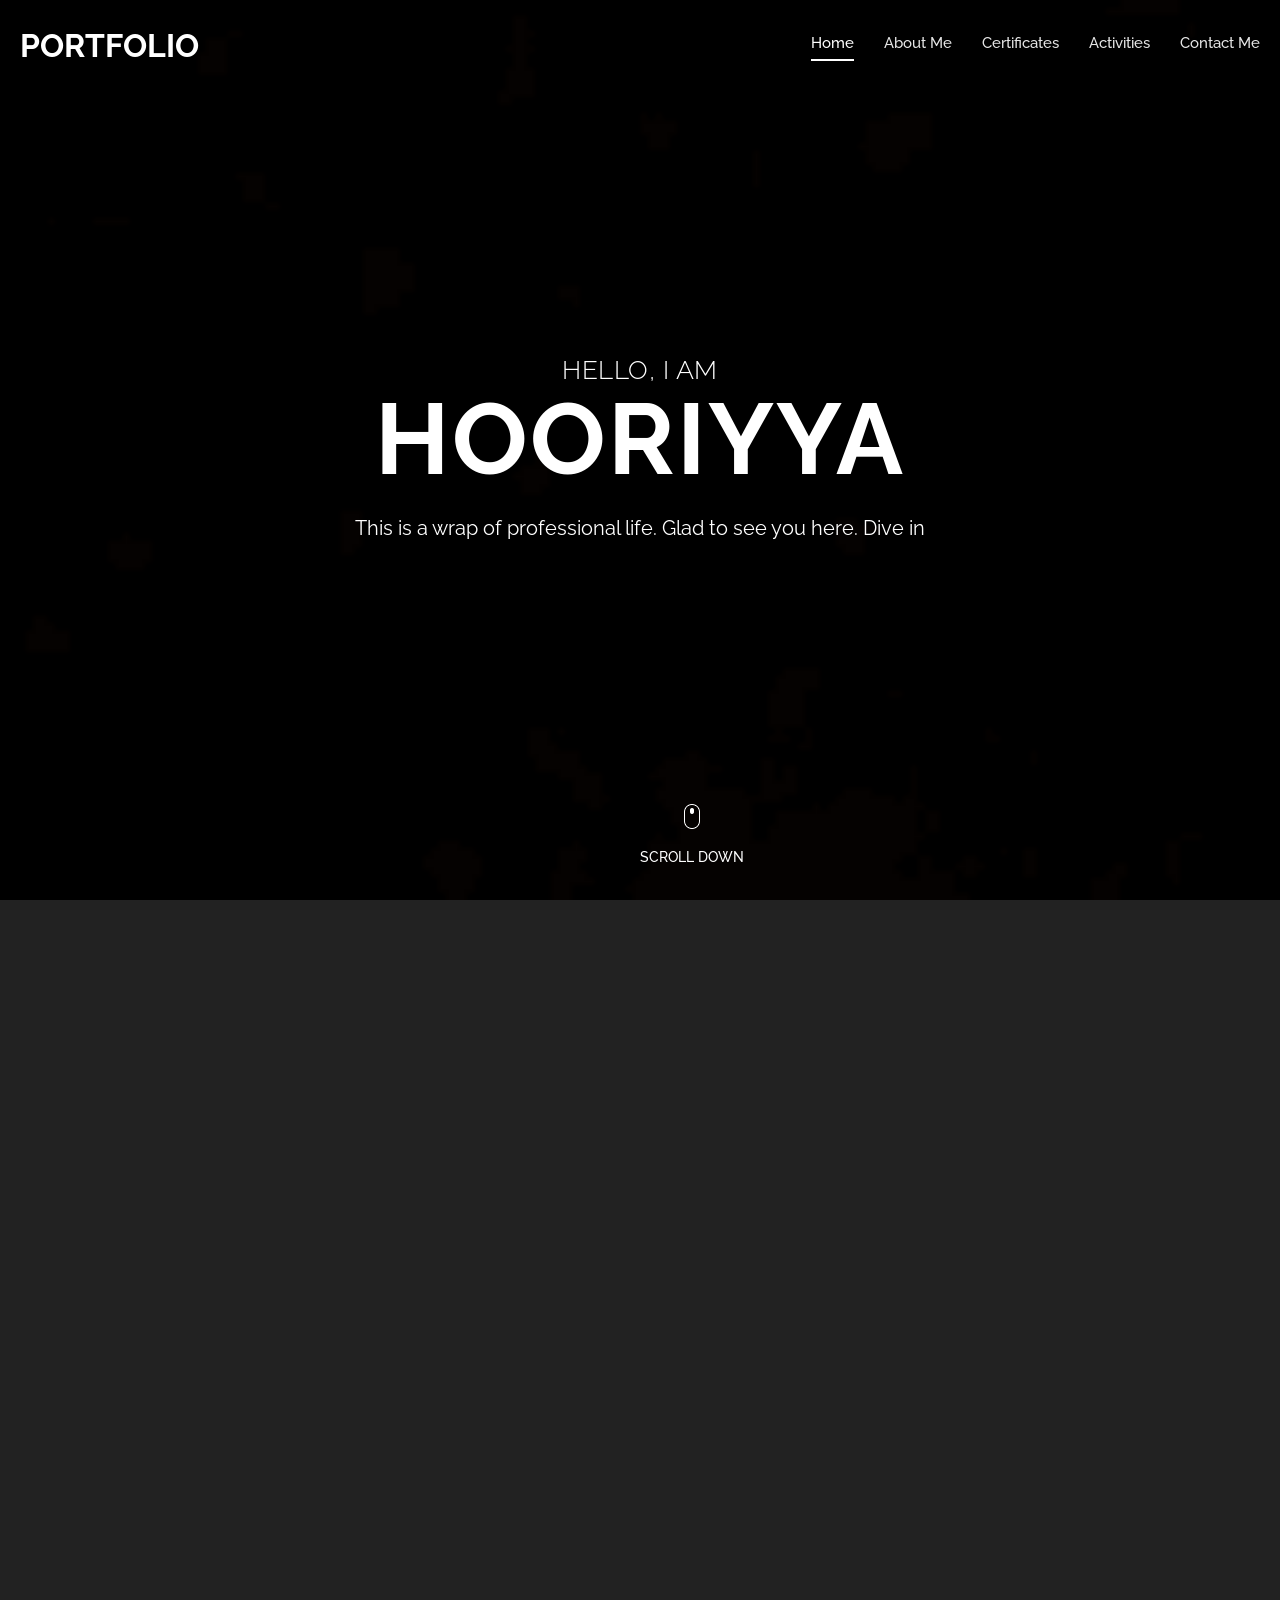
<file: index.html>
<!DOCTYPE html>
<html lang="en">

  <head>

    <meta charset="utf-8">
    <meta name="viewport" content="width=device-width, initial-scale=1, shrink-to-fit=no">
    <meta name="description" content="">
    <meta name="author" content="">
    <link href="https://fonts.googleapis.com/css?family=Raleway:100,300,400,500,700,900" rel="stylesheet">

    <title>Hooriyya Portfolio</title>

    <link rel="stylesheet" type="text/css" href="./css/bootstrap.min.css">

    <link rel="stylesheet" type="text/css" href="./css/font-awesome.css">

    <link rel="stylesheet" type="text/css" href="./css/fullpage.min.css">

    <link rel="stylesheet" type="text/css" href="./css/owl.carousel.css">

    <link rel="stylesheet" href="./css/animate.css">

    <link rel="stylesheet" href="./css/templatemo-style.css">

    <link rel="stylesheet" href="./css/responsive.css">
        <style>
            body {
  background-image: url("./images/2.png");
  background-repeat: no-repeat;
  background-size: cover;
  background-position: center;
  background-attachment: fixed;
}   
            .center-content {
                display: flex;
                justify-content: center;  
                align-items: center;      
                height: 100vh;            
                background-color: transparent; 
            }
            .center-content img {
                max-width: 100%;  
                height: auto;    
                border-radius: 8px; 
            }
            
            
        </style>

    </head>
    
    <body>

      
    
    <div id="video">
        <div id="preloader">
            <div class="loader-visual">
            </div>
        </div>

        <header id="header">
            <div class="container-fluid">
                <div class="navbar">
                    <a href="#" id="logo" title="Elegance by TemplateMo">
                        portfolio
                    </a>
                    <div class="navigation-row">
                        <nav id="navigation">
                            <button type="button" class="navbar-toggle"> <i class="fa fa-bars"></i> </button>
                            <div class="nav-box navbar-collapse">
                                <ul class="navigation-menu nav navbar-nav navbars" id="nav" >
                                    <li data-menuanchor="slide01" class="active" ><a href="#slide01" >Home</a></li>
                                    <li data-menuanchor="slide02"><a href="#slide02">About Me</a></li>
                                    <li data-menuanchor="slide03"><a href="#slide03">Certificates</a></li>                         
                                    <li data-menuanchor="slide04"><a href="#slide04">Activities</a></li>
                                    <li data-menuanchor="slide05"><a href="#slide05">Contact Me</a></li>
                                </ul>
                            </div>
                        </nav>
                    </div>
                </div>
            </div>
        </header>

        <div id="fullpage" class="fullpage-default">

            <div class="section animated-row" data-section="slide01">
                <div class="section-inner">
                    <div class="welcome-box">
                        <span class="welcome-first animate" data-animate="fadeInUp">Hello, I am </span>
                        <h1 class="welcome-title animate" data-animate="fadeInUp">Hooriyya </h1>
                        <p class="animate" data-animate="fadeInUp">This is a wrap of professional life. Glad to see you here. Dive in</p>
                        <div class="scroll-down next-section animate" data-animate="fadeInUp">
                            <img src="./images/mouse-scroll.png" alt="">
                            <span>Scroll Down</span>
                        </div>
                    </div>
                </div>
            </div>

            <div class="section animated-row" data-section="slide02">
                <div class="section-inner">
                    <div class="about-section">
                        <div class="row justify-content-center">
                            <div class="col-lg-8 wide-col-laptop">
                                <div class="row">
                                    <div class="col-md-6">
                                        <div class="about-contentbox">
                                            <div class="animate" data-animate="fadeInUp">
                                                <span>About Me</span>
                                                <h2>Who am i?</h2>
                                                <p>I am a recent graduate in Computer Science and Engineering with Honours in Security in Computing. I have completed a 2-month virtual Internship in Cybersecurity. I have completed multiple certified courses, which are provided in this portfolio in the next sections. 
                                                    Alongside exceling in academics with a CGPA od 8.62, I have a proven record of leadership experience which lead me to recieve a Leadership award.
                                                    My in-depth understanding of core computer science subjects helped me to achive above 93 percentile in GATE CS and UGC NET CS.
                                                </p>
                                            </div>
                                        </div>
                                    </div>
                                    
                                    <div class="col-md-4 center-content">
                                    <figure class="about-img animate" data-animate="fadeInUp" style="position:relative; display:inline-block;">
                                        <img src="./images/1.png" class="rounded" alt="" id="aboutImg" style="display:block;">
                                        <canvas id="snakeCanvas" style="position:absolute; top:0; left:0; width:100%; height:100%; pointer-events:none;"></canvas>
                                    </figure>
                                    </div>                </div>
                            </div>
                        </div>
                    </div>
                </div>
            </div>

            <div class="section animated-row" data-section="slide03">
                <div class="section-inner">
                    <div class="row justify-content-center">
                        <div class="col-md-8 wide-col-laptop">
                            <div class="title-block animate" data-animate="fadeInUp">
                                <span>My Certificates</span>
                                <h2>What I've done</h2>
                            </div>
                            <div class="gallery-section">
                                <div class="gallery-list owl-carousel">
                                    <div class="item animate" data-animate="fadeInUp">
                                        <div class="portfolio-item">
                                            <div class="thumb">
                                                <img src="./images/C3.png" alt="">
                                            </div>
                                            <div class="thumb-inner animate" data-animate="fadeInUp">
                                                <h4></h4>
                                                <p></p>
                                            </div>
                                        </div>
                                    </div>
                                    <div class="item animate" data-animate="fadeInUp">
                                        <div class="portfolio-item">
                                            <div class="thumb">
                                                <img src="./images/C4.png" alt="">
                                            </div>
                                            <div class="thumb-inner animate" data-animate="fadeInUp">
                                                <h4></h4>
                                                <p></p>
                                            </div>
                                        </div>
                                    </div>
                                    <div class="item animate" data-animate="fadeInUp">
                                        <div class="portfolio-item">
                                            <div class="thumb">
                                                <img src="./images/C5.png" alt="">
                                            </div>
                                            <div class="thumb-inner animate" data-animate="fadeInUp">
                                                <h4></h4>
                                                <p></p>
                                            </div>
                                        </div>
                                    </div>
                                    <div class="item animate" data-animate="fadeInUp">
                                        <div class="portfolio-item">
                                            <div class="thumb">
                                                <img src="./images/C6.png" alt="">
                                            </div>
                                            <div class="thumb-inner animate" data-animate="fadeInUp">
                                                <h4></h4>
                                                <p></p>
                                            </div>
                                        </div>
                                    </div>
                                    
                                    <div class="item animate" data-animate="fadeInUp">
                                        <div class="portfolio-item">
                                            <div class="thumb">
                                                <img src="./images/C7.png" alt="">
                                            </div>
                                            <div class="thumb-inner animate" data-animate="fadeInUp">
                                                <h4></h4>
                                                <p></p>
                                            </div>
                                        </div>
                                    </div>
                                    <div class="item animate" data-animate="fadeInUp">
                                        <div class="portfolio-item">
                                            <div class="thumb">
                                                <img src="./images/C8.png" alt="">
                                            </div>
                                            <div class="thumb-inner animate" data-animate="fadeInUp">
                                                <h4></h4>
                                                <p></p>
                                            </div>
                                        </div>
                                    </div>
                                    <div class="item animate" data-animate="fadeInUp">
                                        <div class="portfolio-item">
                                            <div class="thumb">
                                                <img src="./images/C9.png" alt="">
                                            </div>
                                            <div class="thumb-inner animate" data-animate="fadeInUp">
                                                <h4></h4>
                                                <p></p>
                                            </div>
                                        </div>
                                    </div>
                                    <div class="item animate" data-animate="fadeInUp">
                                        <div class="portfolio-item">
                                            <div class="thumb">
                                                <img src="./images/C10.png" alt="">
                                            </div>
                                            <div class="thumb-inner animate" data-animate="fadeInUp">
                                                <h4></h4>
                                                <p></p>
                                            </div>
                                        </div>
                                    </div>
                                    <div class="item animate" data-animate="fadeInUp">
                                        <div class="portfolio-item">
                                            <div class="thumb">
                                                <img src="./images/C11.png" alt="">
                                            </div>
                                            <div class="thumb-inner animate" data-animate="fadeInUp">
                                                <h4></h4>
                                                <p></p>
                                            </div>
                                        </div>
                                    </div>
                                    
                                    <div class="item animate" data-animate="fadeInUp">
                                        <div class="portfolio-item">
                                            <div class="thumb">
                                                <img src="./images/C13.png" alt="">
                                            </div>
                                            <div class="thumb-inner animate" data-animate="fadeInUp">
                                                <h4></h4>
                                                <p></p>
                                            </div>
                                        </div>
                                    </div>
                                    <div class="item animate" data-animate="fadeInUp">
                                        <div class="portfolio-item">
                                            <div class="thumb">
                                                <img src="./images/C14.png" alt="">
                                            </div>
                                            <div class="thumb-inner animate" data-animate="fadeInUp">
                                                <h4></h4>
                                                <p></p>
                                            </div>
                                        </div>
                                    </div>
                                    <div class="item animate" data-animate="fadeInUp">
                                        <div class="portfolio-item">
                                            <div class="thumb">
                                                <img src="./images/C15.png" alt="">
                                            </div>
                                            <div class="thumb-inner animate" data-animate="fadeInUp">
                                                <h4></h4>
                                                <p></p>
                                            </div>
                                        </div>
                                    </div>
                                    <div class="item animate" data-animate="fadeInUp">
                                        <div class="portfolio-item">
                                            <div class="thumb">
                                                <img src="./images/C16.png" alt="">
                                            </div>
                                            <div class="thumb-inner animate" data-animate="fadeInUp">
                                                <h4></h4>
                                                <p></p>
                                            </div>
                                        </div>
                                    </div>
                                    
                                    <div class="item animate" data-animate="fadeInUp">
                                        <div class="portfolio-item">
                                            <div class="thumb">
                                                <img src="./images/C18.png" alt="">
                                            </div>
                                            <div class="thumb-inner animate" data-animate="fadeInUp">
                                                <h4></h4>
                                                <p></p>
                                            </div>
                                        </div>
                                    </div> 
                                    <div class="item animate" data-animate="fadeInUp">
                                        <div class="portfolio-item">
                                            <div class="thumb">
                                                <img src="./images/C19.png" alt="">
                                            </div>
                                            <div class="thumb-inner animate" data-animate="fadeInUp">
                                                <h4></h4>
                                                <p></p>
                                            </div>
                                        </div>
                                    </div>        
                                </div>
                            </div>
                        </div>
                    </div>
                </div>
            </div>

            <div class="section animated-row" data-section="slide04 ">
                <div class="section-inner">
                    <div class="row justify-content-center">
                        <div class="col-md-8 wide-col-laptop">
                            <div class="title-block animate" data-animate="fadeInUp">
                                <span>Activities</span>
                                <h2>what I've done</h2>
                            </div>
                            <div class="col-md-8 offset-md-2">
                                <div class="testimonials-section">
                                    <div class="testimonials-slider owl-carousel">
                                        <div class="item animate" data-animate="fadeInUp">
                                            <div class="testimonial-item">
                                                <div class="client-row">
                                                    <img src="./images/L3.png" class="rounded-circle" alt="Logo">
                                                </div>
                                                <div class="testimonial-content">
                                                    <h4>IEDC NEST Lead</h4>
                                                    <p>Marketing Lead. IEDC NEST (Network of Entrepreneurs & Students' Team) is a student-driven initiative by the
                                                         Kerala Startup Mission (KSUM) designed to identify, mentor, and empower highly skilled student volunteers within 
                                                         Innovation and Entrepreneurship Development Centres (IEDCs).</p>
                                                    <span>2022-2023</span>
                                                </div>                                           
                                            </div>
                                        </div>
                                        <div class="item animate" data-animate="fadeInUp">
                                            <div class="testimonial-item">
                                                <div class="client-row">
                                                    <img src="./images/L2.png" class="rounded-circle" alt="profile 2">
                                                </div>
                                                <div class="testimonial-content">
                                                    <h4>THRIVE Volunteer</h4>
                                                    <p>Volunteer of Tribal Uplifment program. The THRIVE (Tribal Higher Education and Interactive Ventures for Excellence) program in Kerala is a 
                                                        flagship initiative designed to empower tribal students in Model Residential Schools (MRS). It focuses on enhancing career goals, academic skills, 
                                                        and confidence through mentoring, hands-on learning, and virtual classrooms.</p>
                                                    <span>2023-2024</span>
                                                </div>                                           
                                            </div>
                                        </div>
                                        <div class="item animate" data-animate="fadeInUp">
                                            <div class="testimonial-item">
                                                <div class="client-row">
                                                    <img src="./images/L5.png" class="rounded-circle" alt="profile 3">
                                                </div>
                                                <div class="testimonial-content">
                                                    <h4>Cybersec Infotech</h4>
                                                    <p>CyberSecurity Intern.  A training program designed to teach 
                                                        foundational or specialized security skills through simulated, hands-on projects, 
                                                        such as penetration testing, network monitoring, or incident response."</p>
                                                    <span>2022-2022</span>
                                                </div>                                           
                                            </div>
                                        </div>
                                        <div class="item animate" data-animate="fadeInUp">
                                            <div class="testimonial-item">
                                                <div class="client-row">
                                                    <img src="./images/L4.png" class="rounded-circle" alt="profile 4">
                                                </div>
                                                <div class="testimonial-content">
                                                    <h4>KBAIC Member</h4>
                                                    <p>Member of Kerala Blockchain Academy. A structured partnership for educational institutions 
                                                        to provide students with direct access to blockchain training, expert mentorship, and 
                                                        industry-oriented R&D opportunities in Web3 technologies.</p>
                                                    <span>2022-2024</span>
                                                </div>                                           
                                            </div>
                                        </div>
                                        <div class="item animate" data-animate="fadeInUp">
                                            <div class="testimonial-item">
                                                <div class="client-row">
                                                    <img src="./images/L1.png" class="rounded-circle" alt="profile 5">
                                                </div>
                                                <div class="testimonial-content">
                                                    <h4>NSS Leader</h4>
                                                    <p>Leader of National Service Scheme Unit 194. NSS unit is a recognized body within educational institutions (schools/colleges) in India that organizes
                                                         student-led voluntary community service, operating under the Ministry of Youth Affairs and Sports.</p>
                                                    <span>2022-2024</span>
                                                </div>                                           
                                            </div>
                                        </div>
                                    </div>
                                </div>
                            </div>
                        </div>
                    </div>
                </div>
            </div>

           

            <div class="section animated-row" data-section="slide05">
                <div class="section-inner">
                    <div class="row justify-content-center">
                        <div class="col-md-7 wide-col-laptop">
                            <div class="title-block animate" data-animate="fadeInUp">
                                <span>Contact</span>
                                <h2>Get In Touch!</h2>
                            </div>
                            <div class="contact-section">
                                <div class="row">
                                    <div class="col-md-6 animate" data-animate="fadeInUp">
                                        <div class="contact-box">
                                            <div class="contact-row">
                                                <i class="fa fa-map-marker"></i> Male' City, Maldives  
                                            </div>
                                            <div class="contact-row">
                                                <i class="fa fa-envelope"></i>
                                                <in><a href="mailto:hoorihbk@gmail.com">Email</a> 
                                            </div>
                                            <div class="contact-row">
                                                <i class="fa fa-linkedin"></i> <www class="linkedin com">
                                                <in><a href="https://www.linkedin.com/in/hbk1">LinkedIn</a>   
                                            </div>                                           
                                        </div>
                                    </div>
                                    <div class="col-md-6 animate" data-animate="fadeInUp">
                                        <form id="ajax-contact" action="https://formspree.io/f/myklnyng" method="POST">
                                          
                                            <div class="input-field">
                                                <input type="text" class="form-control" name="name" id="name" required placeholder="Name">
                                            </div>
                                            <div class="input-field">
                                                <input type="email" class="form-control" name="email" id="email" required placeholder="Email">
                                            </div>
                                            <div class="input-field">
                                                <textarea class="form-control" name="message" id="message" required placeholder="Message"></textarea>
                                            </div>
                                            <button class="btn" type="submit" style="background-color: rgb(34, 75, 34); color: white; border: none;">Submit</button>
                                        </form>
                                        <div id="form-messages" class="mt-3"></div>
                                    </div>
                                </div>
                            </div>
                        </div>
                    </div>
                </div>
            </div>
        </div>
    </div>  

<script>
document.getElementById('ajax-contact').addEventListener('submit', async function(e) {
  e.preventDefault();

  const form = this;
  const data = new FormData(form);
  const messageBox = document.getElementById('form-messages');

  try {
    const response = await fetch(form.action, {
      method: "POST",
      body: data,
      headers: {
        'Accept': 'application/json'
      }
    });

    if (response.ok) {
      messageBox.innerHTML = '<p style="color:green; font-weight:bold;">✅ Message sent successfully!</p>';
      form.reset();
    } else {
      messageBox.innerHTML = '<p style="color:red; font-weight:bold;">❌ Failed to send message.</p>';
    }
  } catch (error) {
    messageBox.innerHTML = '<p style="color:red; font-weight:bold;">❌ Error sending message.</p>';
  }

  setTimeout(() => {
    messageBox.innerHTML = '';
  }, 5000);
});
</script>
                                                  
    <script src="./js/jquery.js"></script>

    <script src="./js/bootstrap.min.js"></script>

    <script src="./js/fullpage.min.js"></script>

    <script src="./js/scrolloverflow.js"></script>

    <script src="./js/owl.carousel.min.js"></script>

    <script src="./js/jquery.inview.min.js"></script>

    <script src="./js/form.js"></script>

    <script src="./js/custom.js"></script>



  </body>
</html>
</file>
<file: css/templatemo-style.css>
/*

Elegance Template

https://templatemo.com/tm-528-elegance

==================================================
CSS SITEMAP >>>>

  01. GENERAL CSS
  02. HEADER CSS
  03. SOCIAL ICONS CSS
  04. WELCOME BLOCK CSS
  05. ABOUT BLOCK CSS
  06. SERVICES BLOCK CSS
  07. WORK BLOCK CSS
  08. CONTACT BLOCK CSS
  09. TESTIMONOALS BLOCK CSS
  10. SKILLS BLOCK CSS


==================================================*/

/*==============================================
01. GENERAL CSS
================================================*/

html,
body {
  -webkit-font-smoothing: antialiased;
  -moz-font-smoothing: antialiased;
  -ms-font-smoothing: antialiased;
  font-smoothing: antialiased;
  -webkit-text-size-adjust: 100%;
}
body {
  font: 16px/1.6 'Raleway', Arial, Helvetica, sans-serif;
  color: #fff;
  text-align:center;
  background: #222;
}
img {
  border: 0;
  max-width: 100%;
}
html {
  -ms-overflow-style: scrollbar;
}
.alltrans,
.social-icons li a,
.owl-nav > button,
.owl-nav > button:after,
.counter-box,
.about-img:after,
.gallery-img img,
.form-control,
.owl-dot,
.subscribe-row,
.close-btn,
.close-btn:before,
.close-btn:after,
.tag-btn,
.btn {
  -webkit-transition: all 0.4s ease;
  transition: all 0.4s ease;
}
a {
  color: #fff;
  text-decoration: none;
}
a:hover,
a:focus {
  color: #fff;
  outline: none;
  text-decoration: underline;
}
@media screen and (-ms-high-contrast:active), (-ms-high-contrast:none) {
  a:active {
    background-color: transparent;
  }
}
p {
  margin: 0 0 20px;
}
h1,
h2,
h3,
h4,
h5,
h6 {
  line-height: 1.2;
  margin: 0 0 20px;
  font-weight: 600;
  text-transform:uppercase;
}
h1,
h2 {
  font-size: 32px;
}
h3 {
  font-size: 30px;
  font-weight: 600;
}
h4 {
  font-size: 22px;
  font-weight: 600;
}
h5 {
  font-size: 20px;
  margin-bottom: 10px;
  font-weight: 600;
}
h6 {
  font-size: 18px;
  margin-bottom: 10px;
  font-weight: 600;
}
#main {
  padding: 0;
  background: #fff;
}
.no-margin {
  margin: 0 !important;
}
figure {
  margin:0;
}
.opacity-no {
  opacity: 1 !important;
}

video {
  position: fixed;
  right: 0;
  bottom: 0;
  min-width: 100%; 
  min-height: 100%;
}
/*#video:after {
  content: '';
  opacity: 0.75;
  background: #4096ee; /* Old browsers */
  /*background: -moz-linear-gradient(top, #4096ee 0%, #39ced6 100%); /* FF3.6-15 */
  /*background: -webkit-linear-gradient(top, #4096ee 0%,#39ced6 100%); /* Chrome10-25,Safari5.1-6 */
  /*background: linear-gradient(to bottom, #4096ee 0%,#39ced6 100%); /* W3C, IE10+, FF16+, Chrome26+, Opera12+, Safari7+ */
  /*filter: progid:DXImageTransform.Microsoft.gradient( startColorstr='#4096ee', endColorstr='#39ced6',GradientType=0 ); /* IE6-9 */
  /*position:fixed;
  left:0;
  top:0;
  right:0;
  bottom: 0;
}*/
#video:after {
  opacity: 0.75;
  background: #4096ee;
  background: linear-gradient(to bottom, #4096ee 0%, #39ced6 100%);
  position: fixed;
}
.wrapper-background-dark:after {
  background: #222;
  opacity:0.95;
}
.section-inner {
  padding:20px 30px 0;
}
.fp-scrollable {
  height:calc(100vh - 200px) !important;
}
#fp-nav ul li a span {
 display: none;
}

.btn {
  background: #fff;
  color: #222;
  text-align:center;
  line-height:52px;
  padding:0 35px;
  border-radius: 0px;
  text-transform:uppercase;
  font-weight:600;
  border:2px solid transparent;
  border-radius: 10px;
}
.btn:hover, .btn:focus {
  color:#fff;
  border-color:#fff;
  background:none;
}
.btn:focus {
  box-shadow:none;
  outline:none;
}
.btn.btn-xs {
  line-height:34px;
  font-size:12px;
  padding:0 20px;
  font-weight: 500;
}
.btn.btn-outline {
  background:none;
  border-color:#fff;
  color:#fff;
  border-width:1px;
}
.btn.btn-outline:hover, .btn.btn-outline:focus {
  background:#fff;
  color:#222;
}
.btn.btn-dark {
  color: #222;
  border-color: #222;
}
.btn.btn-dark:hover, .btn.btn-dark:focus {
  background: #222;
  color: #fff;
}
.owl-carousel .owl-stage {
  display: -webkit-box;
  display: -webkit-flex;
  display: -ms-flexbox;
  display: flex;
}
.owl-carousel .owl-item {
  display: -webkit-box;
  display: -webkit-flex;
  display: -ms-flexbox;
  display: flex;
  flex: 1 0 auto;
}







.preloader {
  background: -moz-linear-gradient(top, #05f81a 0%, #0d0e0d 100%); 
  background: -webkit-linear-gradient(top, #08fe1d 0%,#39ced6 100%); 
  background: linear-gradient(to bottom, #082511 0%,#39ced6 100%); 
  filter: progid:DXImageTransform.Microsoft.gradient( startColorstr='#293c34', endColorstr='#02fd62',GradientType=0 ); 
  height: 100%;
  left: 0;
  position: fixed;
  right: 0;
  top: 0;
  z-index: 9999;
  text-align: center;
}

/*.preloader {
  background: -moz-linear-gradient(top, #4096ee 0%, #39ced6 100%); 
  background: -webkit-linear-gradient(top, #4096ee 0%,#39ced6 100%); 
  background: linear-gradient(to bottom, #4096ee 0%,#39ced6 100%); 
  filter: progid:DXImageTransform.Microsoft.gradient( startColorstr='#4096ee', endColorstr='#39ced6',GradientType=0 ); 
  height: 100%;
  left: 0;
  position: fixed;
  right: 0;
  top: 0;
  z-index: 9999;
  text-align: center;
}*/
.preloader-bounce {
  left: 0;
  right: 0;
  top: 50%;
  -webkit-transform: translateY(-50%);
  transform: translateY(-50%);
  position: absolute;
}
.preloader-bounce > span {
  width: 12px;
  height: 12px;
  border-radius: 50%;
  margin: 0.3em;
  display: inline-block;
  vertical-align: middle;
  -webkit-animation: bounce 0.6s infinite alternate;
  animation: bounce 0.6s infinite alternate;
  background: #fff;
}
.preloader-bounce > span:nth-child(2){
  -webkit-animation-delay: 0.2s;
  animation-delay: 0.2s;
  background: #fff;
}
.preloader-bounce > span:nth-child(3){
  -webkit-animation-delay: 0.3s;
  animation-delay: 0.3s;
  background: #fff;
}

@-webkit-keyframes bounce {
  from {
    -webkit-transform: translateY(0);
    transform: translateY(0);
  }
  to {
    -webkit-transform: translateY(-1.2em);
    transform: translateY(-1.2em);
  }
}

@keyframes bounce {
  from {
    -webkit-transform: translateY(0);
    transform: translateY(0);
  }
  to {
    -webkit-transform: translateY(-1.2em);
    transform: translateY(-1.2em);
  }
}

#fullpage {
  z-index: 99;
}


/*==============================================
02. HEADER CSS
================================================*/
#header {
  padding:20px 0;
  position: fixed;
  left:0;
  right:0;
  top:0;
  z-index:999;
}
.container-fluid {
  padding:0 20px;
}
a#logo {
  text-decoration: none;
  font-size: 32px;
  text-transform: uppercase;
  font-weight: 700;
}
.navbar {
  padding: 0;
}
.navbar-toggle {
  display:none;
}
.navbar-nav {
  -ms-flex-direction: row;
  -webkit-flex-direction: row;
  flex-direction: row;
}
.navbar-nav li {
  margin-left: 30px;
}
.navbar-nav li a {
  color:#fff;
  font-size: 15px;
  text-decoration:none;
  display:block;
  font-weight: 500;
  opacity: 0.9;
}
.navbar-nav li a:after {
  content:'';
  display:block;
  height: 2px;
  background:#fff;
  -webkit-transition: all 0.4s ease;
  transition: all 0.4s ease;
  -webkit-transform:scale(0);
  transform:scale(0);
  margin-top: 4px;
}
.navbar-nav li a:hover:after, .navbar-nav li.active a:after{
  -webkit-transform:scale(1);
  transform:scale(1);
}
.navbar-nav li a:hover {
  opacity: 1;
}
.navbar-nav li.active a {
  opacity: 1;
}
.collapse:not(.show) {
  display:block;
}

/*==============================================
03. SOCIAL ICONS CSS
================================================*/
#social-icons {
  padding:0;
  position: fixed;
  top: 50%;
  transform: translateY(-50%);
  right:0;
  z-index: 199;
}
.social-icons {
  margin:0;
  padding:0;
  list-style:none;
}
.social-icons li {
  display: block;
  margin: 1px 0px;
}
.social-icons li a {
  width:50px;
  height:50px;
  display:inline-block;
  line-height:50px;
  text-align:center;
  background: rgba(255, 255, 255, 0.1);
  color: rgba(255,255,255,1);
  font-size:18px;
}
.social-icons li a:hover {
  color:#1e1e1e;
  background-color: #fff;
}
/*==============================================
04. WELCOME BLOCK CSS
================================================*/
.welcome-box {
  font-size:20px;
  line-height:1.7;
}
.welcome-first{
  font-size: 32px;
  display: block;
  text-transform: uppercase;
  font-weight: 300;
  line-height: 1.2;
  letter-spacing: 0.02em;
}
.welcome-box p {
  max-width: 620px;
  width:100%;
  margin:0 auto 30px;
  color: #fff;
}
.welcome-title {
  font-weight: 700;
  font-size: 120px;
  margin-bottom: 10px;
  letter-spacing:0.02em;
}
.welcome-title span {
  font-size:36px;
  display:block;
  font-weight:300;
  line-height:1.2;
}
.welcome-box .btn {
  margin-top: 10px;
}
.next-section {
  display: inline-block;
  position: absolute;
  left: 50%;
  transform: translateX(-50%);
  bottom: 30px;
  cursor: pointer;
  -webkit-transition: all 0.5s ease;
  transition: all 0.5s ease;
}
.next-section span {
  margin-top: 15px;
  display: block;
  text-transform: uppercase;
  font-size: 14px;
  font-weight: 500;
}
.next-section i:hover {
  opacity: 1;
}

/*==============================================
05. ABOUT ME
================================================*/
.about-img {
  margin: 0 auto 40px;
  position:relative;
}
.about-img img {
  border-radius: 10px;
  -webkit-box-shadow: 0 0 40px rgba(0,0,0,.3);
  box-shadow: 0 0 40px rgba(0,0,0,.3);
}
.about-contentbox {
  margin-top: 80px;
  text-align:left;
  line-height:1.8;
}
.about-contentbox span {
  font-size: 24px;
  text-transform: uppercase;
  font-weight: 300;
}
.about-contentbox h2 {
  font-size: 32px;
  text-transform: uppercase;
  font-weight: 700;
}
.facts-list {
  margin-top: 30px;
}
.facts-list .item {
  overflow: hidden;
  text-align:center;
  border-radius: 10px;
  width: 100%;
  display: inline-block;
  text-transform:capitalize;
  font-size:14px;
  padding: 30px 0px;
  background: rgba(0,0,0,0.25);
}
.counter-box span {
  font-size: 26px;
  font-weight: 700;
}
.counter-icon {
  font-size: 30px;
  margin-bottom: 10px;
  opacity: 0.75;
}
.facts-list .item:hover {
  background:#fff;
  color:#1e1e1e;
}
.facts-list .owl-dots {
  margin-bottom: 30px;
}
.count-number, .counted {
  display:block;
  font-size:36px;
  font-weight:700;
  line-height:1;
  margin-bottom:10px;
}

/*==============================================
06. SERVICES BLOCK CSS
================================================*/
.title-block {
  margin-bottom: 40px;
}
.title-block span {
  font-size: 24px;
  text-transform: uppercase;
  font-weight: 300;
}
.services-list .item {
  background-color: rgba(250,250,250,0.25);
  border-radius: 10px;
  -webkit-transition: all 0.5s ease;
  transition: all 0.5s ease;
}
.service-icon {
  display:block;
  margin: 0 auto 0;
  font-size: 64px;
}
.service-box {
  font-size:15px;
  padding:40px 20px;
  height:100%;
}
.services-list .item:hover {
  background-color: #fff;
  color: #1e1e1e;
}
.service-box h3 {
  font-size:22px;
  font-weight:700;
  text-transform: capitalize;
  margin-bottom: 10px;
  padding: 10px;
}
.service-box p:last-child {
  margin:0;
}
.owl-carousel .owl-dots .owl-dot {
  border-radius: 3px;
}
.owl-dots {
    display: -webkit-box;
    display: -webkit-flex;
    display: -ms-flexbox;
    display: flex;
    -ms-flex-pack: center;
    -webkit-justify-content: center;
    justify-content: center;
    margin-top: 50px
}

.owl-carousel .owl-dots .owl-dot {
    width: 12px;
    height: 12px;
    margin: 0 5px;
    background: rgba(255, 255, 255, .2)
}

.owl-carousel .owl-dots .owl-dot:focus {
    outline: none
}

.owl-carousel .owl-dots .owl-dot.active {
    background: #fff
}

/*==============================================
07. WORK BLOCK CSS
================================================*/
.gallery-section {
  text-align: center;
}
.portfolio-item img {
  max-width: 100%;
  overflow: hidden;
  position: relative;
  z-index: 9;
  border-radius: 10px;
}
.portfolio-item .thumb-inner {
  position: absolute;
  z-index: 99;
  bottom: 0;
  text-align: left;
  padding: 20px;
  background-color: rgba(250,250,250,0.25);
  width: 100%;
  height: 60px;
  border-top-left-radius: 0px;
  border-top-right-radius: 0px;
  -webkit-transition: all 0.4s ease;
  transition: all 0.4s ease;
}
.portfolio-item .thumb-inner h4 {
  margin-bottom: 0;
  font-size: 16px;
  margin-top: 0px;
}
.portfolio-item .thumb-inner p {
  opacity: 0;
  visibility: hidden;
  position: absolute;
  margin-bottom: 0px;
}
.portfolio-item:hover .thumb-inner p {
  position: relative;
  opacity: 1;
  visibility: visible;
  color: #4a4a4a;
}
.portfolio-item:hover .thumb-inner {
  border-radius: 10px;
  height: 100%;
  background-color: rgba(250,250,250,0.9)
}
.portfolio-item:hover .thumb-inner h4 {
   margin-top: 30%;
  color: #1e1e1e;
  margin-bottom: 20px;
}

/*==============================================
08. CONTACT BLOCK CSS
================================================*/
::-webkit-input-placeholder {
  color:#fff !important;
  opacity:1;
}
::-moz-placeholder {
  color:#fff !important;
  opacity:1;
}
:-ms-input-placeholder {
  color:#fff !important;
  opacity:1;
}
:-moz-placeholder {
  color:#fff !important;
  opacity:1;
}
.input-field {
  margin-bottom:15px;
}
.form-control {
  height: 50px;
  color:#fff;
  border: none;
  background:rgba(250,250,250,0.05);
  border: 1px solid rgba(250,250,250,0.5);
  border-radius: 10px;
  padding:4px 22px;
  font-size:14px;
  margin-bottom: 30px;
}
.form-control:focus {
  box-shadow:none;
  outline:none;
  background:rgba(0,0,0,0.05);
  border: 1px solid rgba(250,250,250,1);
  color:#fff;
}
.index .form-control.form-control-dark {
  background: rgba(250,250,250, 0.75);
  color: #fff;
}
.index .form-control.form-control-dark:focus {
  background: rgba(54, 40, 158, 0.85);
  color: #fff;
}
.index .form-control.form-control-dark::-webkit-input-placeholder {
  color: #fff !important;
}
.index .form-control.form-control-dark::-moz-placeholder {
  color:#fff !important;
}
.index .form-control.form-control-dark:-ms-input-placeholder {
  color:#fff !important;
}
.index .form-control.form-control-dark:-moz-placeholder {
  color:#fff !important;
}
.form-control.form-control-dark:focus {
  background: rgba(0, 0, 0, 0.2);
}
.form-control.form-control-dark {
  background: rgba(0, 0, 0, 0.1);
  color: #222;
  border: none;
}
.form-control.form-control-dark::-webkit-input-placeholder {
  color:#222 !important;
  opacity:0.7;
}
.form-control.form-control-dark::-moz-placeholder {
  color:#222 !important;
  opacity:0.7;
}
.form-control.form-control-dark:-ms-input-placeholder {
  color:#222 !important;
  opacity:0.7;
}
.form-control.form-control-dark:-moz-placeholder {
  color:#222 !important;
  opacity:0.7;
}
textarea.form-control {
  height:123px;
  padding-top:15px;
}
.contact-section .btn {
  width:100%;
}
.contact-box {
  text-align:left;
}
.contact-box h4 {
  font-size:24px;
}
.contact-box h4:after {
  content:'';
  display:block;
  width:50px;
  height:2px;
  background:#fff;
  margin:12px 0;
}
.contact-row {
  display: -webkit-box;
  display: -webkit-flex;
  display: -ms-flexbox;
  display: flex;
  -webkit-box-align: center;
  -webkit-align-items: center;
  -ms-flex-align: center;
  align-items: center;
  margin-bottom: 30px;
  background: rgba(250,250,250,0.25);
  border-radius: 10px;
  padding: 30px;
  font-weight: 700;
}
.contact-row i {
  width:55px;
  font-size: 30px;
  display:block;
}
.contact-row i.fa-envelope {
  font-size: 25px;
}

/*==============================================
09. TESTIMONOALS BLOCK CSS
================================================*/
.testimonials-section .item {
  background-color: rgba(250,250,250,0.25);
  padding: 40px;
  border-radius: 10px;
}
.testimonials-section .item img {
  width: 140px;
  height: 140px;
  margin: 0 auto;
}
.testimonials-section .item h4 {
  margin-top: 40px;
  font-size: 22px;
  text-transform: capitalize;
  font-weight: 700;
}
.testimonials-section .item p {
  font-size: 17px;
  font-style: italic;
}

/*==============================================
10. SKILLS BLOCK CSS
================================================*/
.skills-row {
  margin-top: 80px;
}
.skill-item {
  border-bottom: 1px solid rgba(250,250,250,0.1);
  margin-bottom: 50px;
  padding-bottom: 50px;
}
.last-skill {
  border-bottom: none;
}
.skills-row span {
  display: inline-block;
  width: 50px;
  height: 50px;
  text-align: center;
  line-height: 50px;
  background-color: #fff;
  color: #1e1e1e;
  border-radius: 50%;
  font-size: 16px;
  font-weight: 700;
  left: 0;
  top: -21px;
  position: absolute;
  z-index: 999;
}
.skills-row h6 {
  font-size: 16px;
  text-transform: uppercase;
  font-weight: 700;
  color: #fff;
  text-align: right;
  margin-bottom: -10px;
}
.skill-bar {
  width: 70%;
  height: 6px;
  border-radius: 3px;
  background-color: rgba(250,250,250,0.25);
  position: relative;
}
.filled-bar {
  position: absolute;
  z-index: 99;
  width: 64%;
  height: 6px;
  background-color: #fff;
  border-radius: 3px;
}
.filled-bar-2 {
  position: absolute;
  z-index: 99;
  width: 82%;
  height: 6px;
  background-color: #fff;
  border-radius: 3px;
}




#form-messages,
#form-messages p {
  background: transparent !important;
  background-color: transparent !important;
  border: none !important;
  box-shadow: none !important;
  color: white !important;
}
</file>
<file: css/responsive.css>
@media only screen and (min-width: 768px) {
	.nav-box {
		display:block !important;
		height:auto !important;
	}
}
@media only screen and (max-width: 1440px) {
	.welcome-title {
		font-size: 100px;
		margin-bottom:20px;
	}
	.next-section {
	/*	bottom: auto; */
	}
	.welcome-title:before {
		margin: 20px auto 5px;
	}
	.welcome-first {
		font-size: 26px;
	}
	.welcome-box p {
		margin-bottom: 20px;
	}
	.navbar-nav li a {
		font-size: 15px;
	}
	.subscribe-row h5 {
		font-size:18px;
	}
	.wide-col-laptop {
		-ms-flex: 0 0 85%;
		flex: 0 0 85%;
		max-width: 85%;
	}
	.service-box h3 {
		font-size:18px;
	}
	h1, h2 {
		font-size:56px;
		line-height:1.05;
		margin-bottom:10px;
	}
	.title-block p {
		line-height: 1.6;
	}
	.title-block {
		margin-bottom:25px;
	}
	.service-icon {
		width:80px;
		height:80px;
		line-height:80px;
		font-size:30px;
		margin: 0 auto;
	}
	.service-box {
		padding:30px 20px;
	}
	.testimonial-content {
		font-size:18px;
	}
	.owl-carousel .owl-item .client-img img {
		max-width:80px;
	}
	.gallery-section {
		padding-top:10px;
	}
	.about-img {
		margin-right:15px;
	}
}
@media only screen and (max-width: 1199px) {
	#fp-nav.fp-right {
		right:5px;
	}
	.welcome-title:before {
		margin: 20px auto 15px;
	}
	.wide-col-laptop {
		-ms-flex: 0 0 100%;
		flex: 0 0 100%;
		max-width: 100%;
	}
	.about-img {
		margin-right:0;
	}
	.welcome-title {
		font-size:80px;
	}
	.welcome-title:after {
		margin-top:15px;
	}
	.welcome-box {
		font-size:18px;
	}
	h1, h2 {
		font-size:48px;
	}
	.counter-box {
		font-size:13px;
	}
	.count-number, .counted {
		margin-bottom:5px;
	}
	.owl-nav {
		margin-top: 35px;
	}
	.testimonial-content {
		font-size: 16px;
		padding:20px 25px;
	}
	.testimonials-section {
		padding-top:10px;
	}
	.owl-carousel .owl-dots {
		margin-top:35px;
	}
	.social-icons li a {
	  width:25px;
	  height:30px;
	  display:inline-block;
	  line-height:30px;
	  text-align:center;
	  background: rgba(255, 255, 255, 0.1);
	  color: rgba(255,255,255,1);
	  font-size:14px;
	}
	.menu-trigger {
		margin:0;
	}
}
@media only screen and (max-width: 991px) {
	.welcome-box {
		padding: 150px 0px;
	}
	.navbar-nav li a {
		font-size:13px;
	}
	.navbar-nav li {
		margin-left:25px;
	}
	.footer-right {
		font-size:13px;
	}
	.owl-nav > button {
		width: 40px;
		height: 40px;
	}
	.owl-nav > button:after {
		width:12px;
		height:12px;
		left:17px;
		top:13px;
	}
	.owl-nav > button.owl-next:after {
		left:11px;
	}
	.contact-box h4 {
		font-size:20px;
	}
	.contact-row {
		padding: 10px 15px!important;
		font-size:13px;
		margin-bottom: 15px;
	}
	.facts-row > .row > div {
		display: -webkit-box;
		display: -webkit-flex;
		display: -ms-flexbox;
		display: flex;
		width:100%;
	}
	#ajax-contact {
		margin-top: 20px;
	}
	#ajax-contact input {
		margin-bottom: 20px;
	}
	.contact-row i {
		font-size: 25px;
		width:45px;
	}
	.contact-row i.fa-envelope {
		font-size: 20px;
	}
	.container-fluid {
		padding:0 15px;
	}
	.skills-ul {
		top: 0;
	}
	.contact-row {
		padding: 42px 45px;
	}
}
@media only screen and (max-width: 767px) {
	#header {
		position: fixed;
		top: 0;
		z-index: 6666;
		background-color: rgba(250,250,250,0.9);
	}
	#navigation button i {
		color: #1e1e1e;
	}
	.welcome-box {
		padding: 150px 0px;
	}
	#logo {
		color: #1e1e1e;
	}
	.navbar-toggle {
		padding: 0;
		margin: 0;
		color: #fff;
		font-size: 28px;
		position: absolute;
		right: 0;
		top: 50%;
		background:none;
		-webkit-transform: translateY(-50%);
		transform: translateY(-50%);
		display:block;
		box-shadow:none;
		border:0;
		outline: none;
		cursor:pointer;
	}
	#header {
		padding:0;
	}
	.navbar {
		padding:15px 0;
	}
	.navbar-toggle:focus {
		outline:none;
	}
	.navbar-nav {
		margin: 0;
	}
	.collapse:not(.show) {
		display:none;
	}
	.navigation-menu > li {
		display: block;
		margin: 0;
		font-size: 15px;
		text-align: center;
	}
	.navigation-menu > li > a {
		color:#222;
		padding:15px;
		line-height:1.2;
	}
	.navbar-nav {
		overflow-y: auto;
		display:block;
		background: rgba(230, 230, 230, 0.25);
	}
	.navbar-nav li a:after {
		display:none;
	}
	.nav-box {
		position: absolute;
		left: -15px;
		right: -15px;
		border: 0;
		box-shadow: none;
		background: #fff;
		text-align:left;
		top: 100%;
		display:none;
	}
	.welcome-title {
		font-size: 60px;
		margin-bottom:20px;
	}
	.welcome-first {
		font-size: 20px;
	}
	.welcome-title:before {
		margin: 20px auto 15px;
	}
	.welcome-box {
		font-size:inherit;
	}
	.welcome-box .btn {
		margin-top:0;
	}
	.about-img {
		margin-bottom:10px;
	}
	h1, h2 {
		font-size:36px;
	}
	body {
		font-size:15px;
	}
	.about-contentbox {
		margin-top: 60px;
		text-align:center;
	}
	.testimonials-section {
		padding-top:0;
	}
	h4 {
		font-size:18px;
	}
	.contact-box {
		margin-top: 30px;
		height:auto;
	}
	.footer-right {
		width:100%;
		margin:15px 0 0;
		text-align:left;
	}
	.btn {
		font-size:15px;
		line-height:48px;
		padding:0 30px;
	}
	.contact-row {
		margin-top: 15px;
	}
	.content-section {
		padding:50px 0;
	}
	.info-inner {
		margin-top: 20px;
		padding-bottom:15px;
	}
	.index-white .navbar-toggle {
		color: #242424;
	}
	.side-menu .nav-box > ul {
		padding: 70px 40px 40px;
	}
	.side-menu .navbar-nav li a {
		font-size:20px;
	}
	.social-icons {
		margin: 0 auto;
	}
	.detail-page h1 {
		margin-bottom: 50px;
	}
	.project-detail-col figure {
		margin-top: 35px;
	}
	.project-buttons-margin {
		margin-top: 50px;
	}
}
@media only screen and (max-width: 575px) {
	.welcome-title {
		font-size: 40px;
	}
	.welcome-first {
		font-size: 16px;
		margin-bottom:5px;
	}
	.welcome-title:before,.welcome-title:after {
		width: 100%;
	}
	h1, h2 {
		font-size:30px;
	}
	.about-contentbox {
		line-height:1.6;
	}
	.owl-carousel .owl-item .client-img img {
		max-width:65px;
		margin-right: 10px;
	}
	.testimonials-section {
		font-size:13px;
	}
	.form-control {
		height:52px;
		font-size:14px;
		padding:4px 15px;
	}
	.skill-item {
	  border-bottom: 1px solid rgba(250,250,250,0.1);
	  margin-bottom: 20px;
	  padding-bottom: 50px;
	}
	.skills-row h6 {
	  text-align: left;
	  margin-bottom: 30px;
	}
	.skill-bar {
	  width: 100%;
	  height: 6px;
	  border-radius: 3px;
	  background-color: rgba(250,250,250,0.25);
	  position: relative;
	}
	.input-field {
		margin-bottom: 15px;
	}
	.subscribe-row h5 {
		font-size: 16px;
	}
	.client-row {
		padding-left: 40px;
	}
	.testimonial-content:before {
		left: 46%;
	}
	.client-row {
		padding-left: 0;
	}
}
@media only screen and (max-width: 460px) {
	h4 {
		font-size: 14px;
	}
	.testimonial-content:before {
		left: 45%;
	}
}
@media only screen and (max-width: 320px) {
	.gallery-overlay p {
		display: none;
	}
	.testimonial-content:before {
		left: 43%;
	}
}
</file>
